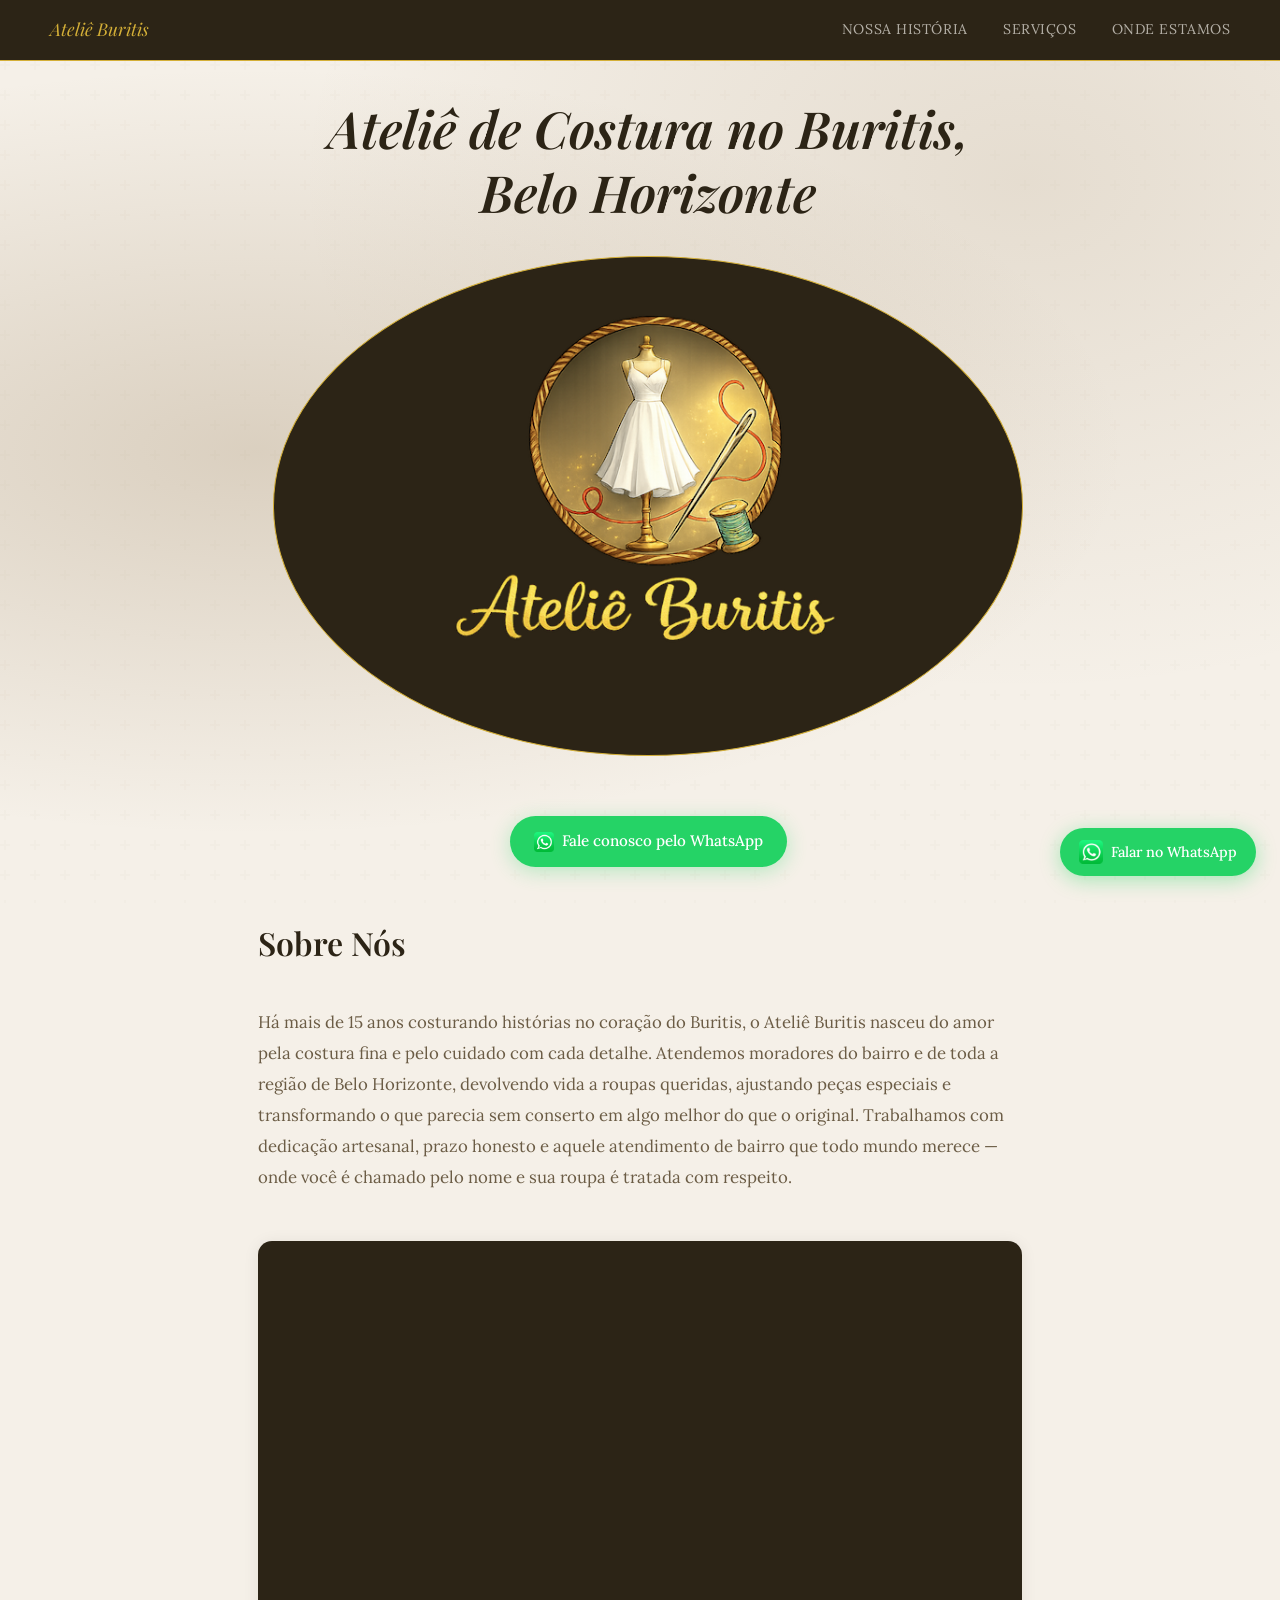
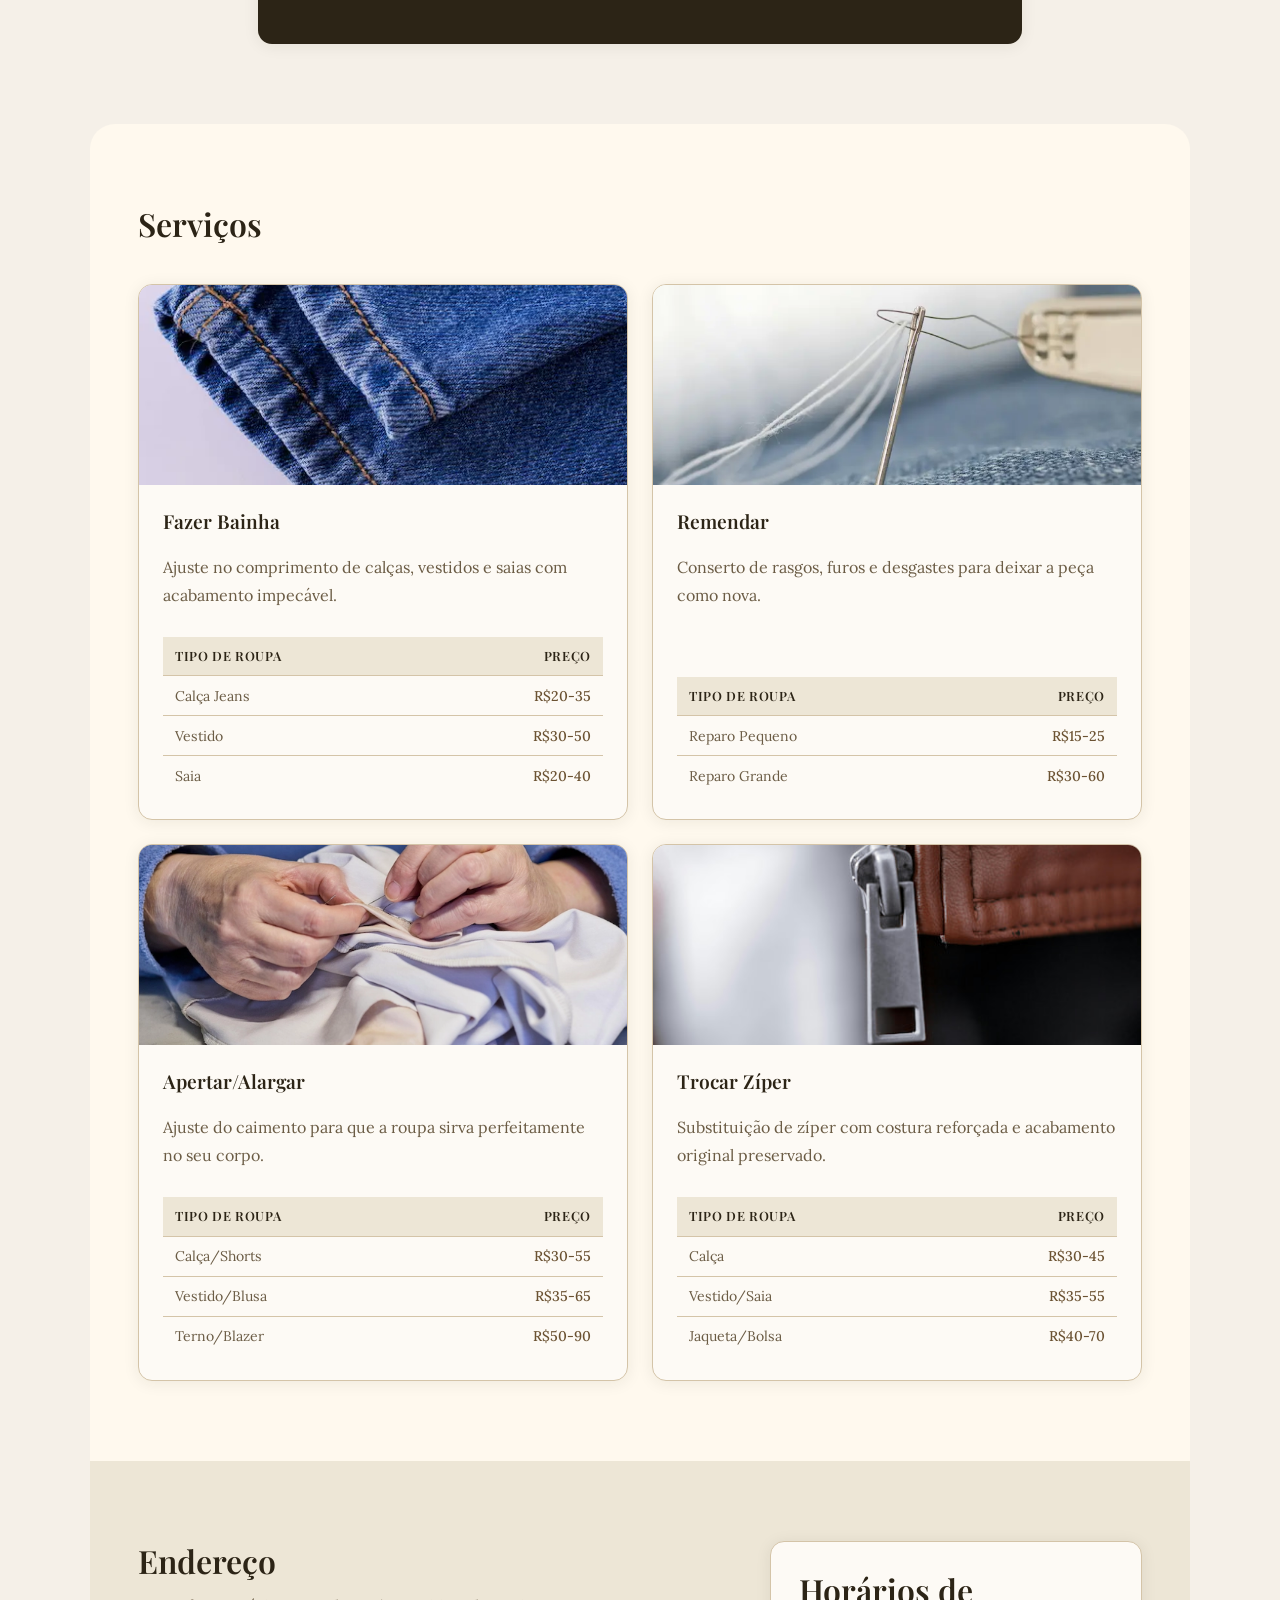
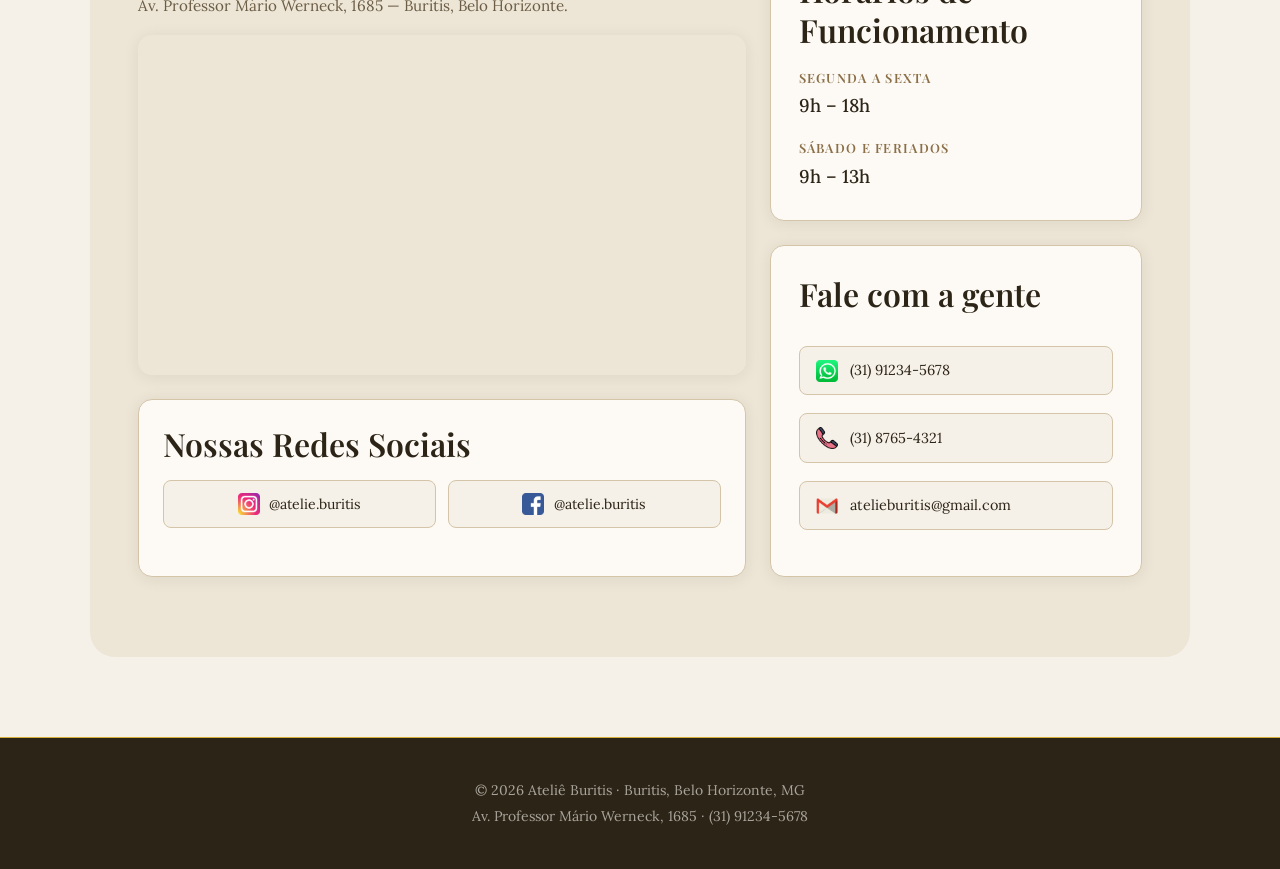
<file: index.html>
<!DOCTYPE html>
<html lang="pt-BR">
    <head>
        <meta charset="UTF-8">
        <meta name="viewport" content="width=device-width, initial-scale=1.0">

        <title>Ateliê de Costura - Buritis, Belo Horizonte | Ateliê Buritis</title>
        <meta name="description" content="Ateliê de Costura no Buritis, Belo Horizonte. Reparo de roupas rápido, barato e com qualidade. Whatsapp: (31) 91234-5678.">
        <meta name="robots" content="index, follow">
        <link rel="canonical" href="https://danielfprocha.github.io/site-costureira/">

        <meta property="og:title" content="Ateliê de Costura - Buritis, Belo Horizonte | Ateliê Buritis">
        <meta property="og:description" content="Ateliê de Costura no Buritis, Belo Horizonte. Reparo de roupas rápido, barato e com qualidade. Whatsapp: (31) 91234-5678.">
        <meta property="og:image" content="https://danielfprocha.github.io/site-costureira/og-image.jpg">
        <meta property="og:url" content="https://danielfprocha.github.io/site-costureira/">
        <meta property="og:type" content="website">
        <meta property="og:locale" content="pt_BR">

        <meta name="google-site-verification" content="44jhEYw3Id12YiDrKXw-oliTZzy7Ffx1I1DT4vke4T8" />

        <script type="application/ld+json">
            {
                "@context": "https://schema.org",
                "@type": "ClothingStore",
                "name": "Ateliê Buritis",
                "description": "Ateliê de Costura no Buritis",
                "url": "https://danielfprocha.github.io/site-costureira/",
                "telephone": "+5531912345678",
                "priceRange": "$$",
                "image": "https://danielfprocha.github.io/site-costureira/og-image.jpg",
                "address": {
                "@type": "PostalAddress",
                "streetAddress": "Av. Professor Mário Werneck, 1685",
                "addressLocality": "Belo Horizonte",
                "addressRegion": "MG",
                "postalCode": "30455-610",
                "addressCountry": "BR"
                },
                "geo": {
                "@type": "GeoCoordinates",
                "latitude": -19.969974157436212,
                "longitude": -43.964984991623794
                },
                "openingHoursSpecification": [
                {
                    "@type": "OpeningHoursSpecification",
                    "dayOfWeek": ["Monday","Tuesday","Wednesday","Thursday","Friday"],
                    "opens": "09:00",
                    "closes": "18:00"
                },
                {
                    "@type": "OpeningHoursSpecification",
                    "dayOfWeek": ["Saturday"],
                    "opens": "09:00",
                    "closes": "13:00"
                }
                ],
                "areaServed": {
                "@type": "Place",
                "name": "Buritis, Belo Horizonte, MG"
                },
                "serviceType": ["Fazer Bainha", "Remendar", "Apertar/Alargar", "Trocar Zíper"]
            }
        </script>

        <link rel="stylesheet" href="./css/style.css">
        <link rel="shortcut icon" href="images/geral/favicon-site-costureira.png" type="image/x-icon">
    </head>

    <script src="js/main.js"></script>

    <body>
        <!-- Botão whatsapp fixo -->
        <a class="whatsapp-float" href="https://wa.me/5531912345678?text=Olá%2C%20vim%20pelo%20site!" target="_blank" rel="noopener noreferrer" aria-label="Mandar mensagem pelo WhatsApp">
            <img src="images/geral/icone-whatsapp.png" alt="WhatsApp" width="32" height="32">
            Falar no WhatsApp
        </a>

        <!-- Navegação fixa -->
        <nav>
            <span><a href="#">Ateliê Buritis</a></span>
            <a href="#sobre" id="historia" class="link-nav">Nossa História</a>
            <a href="#servicos" class="link-nav">Serviços</a>
            <a href="#localizacao" class="link-nav">Onde Estamos</a>
        </nav>

        <!-- 1. Hero -->
        <header>
            <h1>Ateliê de Costura no Buritis, Belo Horizonte</h1>
            <img src="images/geral/logo-costureira-full.png" alt="Logo da loja Ateliê Buritis" width="800" height="533">
            <a class="header-whatsapp" href="https://wa.me/5531912345678?text=Olá%2C%20vim%20pelo%20site!" target="_blank" rel="noopener noreferrer">
                <img src="images/geral/icone-whatsapp.png" alt="Ícone Whatsapp" width="20" height="20">
                Fale conosco pelo WhatsApp
            </a>
        </header>

        <main>
            <!-- 2. Sobre nós -->
            <section id="sobre">
                <h2>Sobre Nós</h2>
                <p>Há mais de 15 anos costurando histórias no coração do Buritis, o Ateliê Buritis nasceu do amor pela costura fina e pelo cuidado com cada detalhe. Atendemos moradores do bairro e de toda a região de Belo Horizonte, devolvendo vida a roupas queridas, ajustando peças especiais e transformando o que parecia sem conserto em algo melhor do que o original. Trabalhamos com dedicação artesanal, prazo honesto e aquele atendimento de bairro que todo mundo merece — onde você é chamado pelo nome e sua roupa é tratada com respeito.</p>

                <!-- Vídeo -->
                <div style="padding:52.71% 0 0 0;position:relative;"><iframe src="https://player.vimeo.com/video/1190344488?badge=0&amp;autopause=0&amp;player_id=0&amp;app_id=58479" frameborder="0" allow="autoplay; fullscreen; picture-in-picture; clipboard-write; encrypted-media; web-share" referrerpolicy="strict-origin-when-cross-origin" style="position:absolute;top:0;left:0;width:100%;height:100%;" title="Ateliê Buritis - Conheça nossa loja!"></iframe></div><script src="https://player.vimeo.com/api/player.js"></script>
            </section>
            
            <!-- 3. Serviços -->
            <section id="servicos">
                <div class="servicos-box">
                    <h2>Serviços</h2>

                    <div class="servicos-grade">
                        <!-- 3.1. Serviço 1 -->
                        <div class="servico">
                            <img src="images/servicos/fazer-bainha.webp" alt="Bainha de uma calça" width="500" height="750" loading="lazy">
                            <div class="servico-conteudo">
                                <h3>Fazer Bainha</h3>
                                <p>Ajuste no comprimento de calças, vestidos e saias com acabamento impecável.</p>
                                <table>
                                    <thead>
                                        <tr>
                                            <th>Tipo de Roupa</th>
                                            <th class="preco">Preço</th>
                                        </tr>
                                    </thead>
                                    <tbody>
                                        <tr>
                                            <td>Calça Jeans</td>
                                            <td>R$20-35</td>
                                        </tr>
                                        <tr>
                                            <td>Vestido</td>
                                            <td>R$30-50</td>
                                        </tr>
                                        <tr>
                                            <td>Saia</td>
                                            <td>R$20-40</td>
                                        </tr>
                                    </tbody>
                                </table>
                            </div>
                        </div>

                        <!-- 3.2. Serviço 2 -->
                        <div class="servico">
                            <img src="images/servicos/remendar.webp" alt="Remendo de uma roupa" width="750" height="500" loading="lazy">
                            <div class="servico-conteudo">
                                <h3>Remendar</h3>
                                <p>Conserto de rasgos, furos e desgastes para deixar a peça como nova.</p>
                                <table>
                                    <thead>
                                        <tr>
                                            <th>Tipo de Roupa</th>
                                            <th class="preco">Preço</th>
                                        </tr>
                                    </thead>
                                    <tbody>
                                        <tr>
                                            <td>Reparo Pequeno</td>
                                            <td>R$15-25</td>
                                        </tr>
                                        <tr>
                                            <td>Reparo Grande</td>
                                            <td>R$30-60</td>
                                        </tr>
                                    </tbody>
                                </table>
                            </div>
                        </div>
                        
                        <!-- 3.3. Serviço 3 -->
                        <div class="servico">
                            <img src="images/servicos/apertar-alargar.webp" alt="Camisa sendo alargada" width="650" height="520" loading="lazy">
                            <div class="servico-conteudo">
                                <h3>Apertar/Alargar</h3>
                                <p>Ajuste do caimento para que a roupa sirva perfeitamente no seu corpo.</p>
                                <table>
                                    <thead>
                                        <tr>
                                            <th>Tipo de Roupa</th>
                                            <th class="preco">Preço</th>
                                        </tr>
                                    </thead>
                                    <tbody>
                                        <tr>
                                            <td>Calça/Shorts</td>
                                            <td>R$30-55</td>
                                        </tr>
                                        <tr>
                                            <td>Vestido/Blusa</td>
                                            <td>R$35-65</td>
                                        </tr>
                                        <tr>
                                            <td>Terno/Blazer</td>
                                            <td>R$50-90</td>
                                        </tr>
                                    </tbody>
                                </table>
                            </div>
                        </div>
                        
                        <!-- 3.4. Serviço 4 -->
                        <div class="servico">
                            <img src="images/servicos/trocar-ziper.jpg" alt="Zíper de uma jaqueta" width="500" height="750" loading="lazy">
                            <div class="servico-conteudo">
                                <h3>Trocar Zíper</h3>
                                <p>Substituição de zíper com costura reforçada e acabamento original preservado.</p>
                                <table>
                                    <thead>
                                        <tr>
                                            <th>Tipo de Roupa</th>
                                            <th class="preco">Preço</th>
                                        </tr>
                                    </thead>
                                    <tbody>
                                        <tr>
                                            <td>Calça</td>
                                            <td>R$30-45</td>
                                        </tr>
                                        <tr>
                                            <td>Vestido/Saia</td>
                                            <td>R$35-55</td>
                                        </tr>
                                        <tr>
                                            <td>Jaqueta/Bolsa</td>
                                            <td>R$40-70</td>
                                        </tr>
                                    </tbody>
                                </table>
                            </div>
                        </div>
                    </div>
                </div>
            </section>
            
            <!-- 4. Localização + Horários + Contato + Redes Sociais -->
            <section id="localizacao">
                <div class="localizacao-grid">
    
                    <!-- Coluna esquerda: localização + redes sociais -->
                    <div class="coluna-esquerda">
    
                        <div class="mapa">
                            <h2>Endereço</h2>
                            <p>Av. Professor Mário Werneck, 1685 — Buritis, Belo Horizonte.</p>
                            <iframe src="https://www.google.com/maps/embed?pb=!1m18!1m12!1m3!1d15000.049582396745!2d-43.972280600000005!3d-19.965980950000002!2m3!1f0!2f0!3f0!3m2!1i1024!2i768!4f13.1!3m3!1m2!1s0xa697ddc6218b83%3A0xa5b5ebb9c4d6cb64!2sUniBH%20-%20Campus%20Buritis!5e0!3m2!1spt-BR!2sbr!4v1777835594211!5m2!1spt-BR!2sbr" style="border:0;" allowfullscreen loading="lazy" referrerpolicy="no-referrer-when-downgrade" title="Localização do Ateliê Buritis no Google Maps"></iframe>
                        </div>
    
                        <div class="redes-sociais">
                            <h2>Nossas Redes Sociais</h2>
                            <div class="redes-grid">
                                <a href="https://www.instagram.com/instagram/" class="rede-item" target="_blank" rel="noopener noreferrer">
                                    <img src="images/geral/icone-instagram.png" alt="Ícone Instagram">
                                    <p>@atelie.buritis</p>
                                </a>
                                <a href="https://www.facebook.com/facebookBrasil" class="rede-item" target="_blank" rel="noopener noreferrer">
                                    <img src="images/geral/icone-facebook.png" alt="Ícone Facebook">
                                    <p>@atelie.buritis</p>
                                </a>
                            </div>
                        </div> 
                    </div>
    
                    <!-- Coluna direita: horários + contatos -->
                    <div class="coluna-direita">
    
                        <div class="horarios">
                            <h2>Horários de Funcionamento</h2>
                            <h3>Segunda a Sexta</h3>
                            <p>9h – 18h</p>
                            <h3>Sábado e Feriados</h3>
                            <p>9h – 13h</p>
                        </div>
    
                        <div class="contatos">
                            <h2>Fale com a gente</h2>
                            <a href="https://wa.me/5531998119367?text=Olá%2C%20vim%20pelo%20site!" target="_blank" rel="noopener noreferrer" class="contato-item">
                                <img src="images/geral/icone-whatsapp.png" alt="Ícone WhatsApp">
                                <p>(31) 91234-5678</p>
                            </a>

                            <button class="contato-item" onclick="copiarTelefone(this)">
                                <img src="images/geral/icone-telefone-fixo.png" alt="Ícone Telefone Fixo">
                                <p>(31) 8765-4321</p>
                            </button>

                            <a href="mailto:atelieburitis@gmail.com" class="contato-item">
                                <img src="images/geral/icone-gmail.png" alt="Ícone Gmail">
                                <p>atelieburitis@gmail.com</p>
                            </a>
                        </div>
                    </div>
                </div>
            </section>
        </main>

        <!-- 6. Footer -->
        <footer>
            <p>© 2026 Ateliê Buritis · Buritis, Belo Horizonte, MG</p>
            <p>Av. Professor Mário Werneck, 1685 · (31) 91234-5678</p>
        </footer>
    </body>
</html>
</file>
<file: css/style.css>
/* --- Fontes (Google Fonts): --- */
@import url('https://fonts.googleapis.com/css2?family=Playfair+Display:ital,wght@0,400;0,600;1,400&family=Lora:ital,wght@0,400;0,500;1,400&display=swap');
 
/* --- Variáveis: --- */
:root {
    --cor-fundo:        #F5F0E8;
    --cor-fundo-alt:    #EDE6D6;
    --cor-fundo-escuro: #2C2416;
    --cor-primaria:     #8B6F47;
    --cor-primaria-esc: #6B5232;
    --cor-texto:        #2C2416;
    --cor-texto-suave:  #6B5C45;
    --cor-borda:        #D4C4A8;
    --cor-branco:       #FDFAF5;
 
    --fonte-titulo: 'Playfair Display', Georgia, serif;
    --fonte-corpo:  'Lora', Georgia, serif;
 
    --raio:    8px;
    --raio-lg: 14px;
    --sombra:  0 2px 16px rgba(44, 36, 22, 0.08);
}
 
/* =============================================
   RESET & BASE:
   ============================================= */

*, *::before, *::after {
    box-sizing: border-box;
    margin: 0;
    padding: 0;
}
 
html {
    scroll-behavior: smooth;
}
 
body {
    background-color: var(--cor-fundo); 
    color: var(--cor-texto);
    font-family: var(--fonte-corpo);
    font-size: 1rem;
    line-height: 1.75;
}
 
img {
    display: block;
    max-width: 100%;
    height: auto;
}
 
a {
    color: inherit;
    text-decoration: none;
}
 
h1, h2, h3 {
    font-family: var(--fonte-titulo);
    line-height: 1.25;
    color: var(--cor-texto);
}
 
h1 { 
    font-size: clamp(2rem, 5vw, 3.2rem); 
    font-weight: 600; 
}

h2 { 
    font-size: clamp(1.5rem, 3vw, 2rem);  
    font-weight: 600; 
    margin-bottom: 0.75rem; 
}

h3 { 
    font-size: 1.2rem; 
    font-weight: 600; 
    margin-bottom: 0.5rem; 
}
 
p { 
    margin-bottom: 1rem; 
    color: var(--cor-texto-suave); 
}

p:last-child { 
    margin-bottom: 0; 
}
 
/* =============================================
   BOTÃO WHATSAPP FIXO:
   ============================================= */

.whatsapp-float {
    position: fixed;
    bottom: 1.5rem;
    right: 1.5rem;
    z-index: 1000;
    display: flex;
    align-items: center;
    gap: 0.5rem;
    background-color: #25D366;
    color: #fff;
    font-family: var(--fonte-corpo);
    font-size: 0.9rem;
    font-weight: 500;
    padding: 0.7rem 1.2rem;
    border-radius: 50px;
    box-shadow: 0 4px 20px rgba(13, 212, 86, 0.35);
    transition: transform 0.2s ease, box-shadow 0.2s ease;
}
 
.whatsapp-float:hover {
    transform: translateY(-2px);
    box-shadow: 0 6px 24px rgba(26, 237, 117, 0.619);
}
 
.whatsapp-float img {
    width: 24px;
    height: 24px;
}
 
/* =============================================
   NAV:
   ============================================= */

nav {
    position: fixed;
    top: 0;
    left: 0;
    width: 100%;
    z-index: 900;
    display: flex;
    align-items: center;
    gap: 2rem;
    padding: 0rem 3rem;
    background-color: var(--cor-fundo-escuro);
    backdrop-filter: blur(8px);
    border-bottom: 1px solid #D4AF37;
}
 
nav span {
    padding: 0.9rem 0.1rem;
    font-family: var(--fonte-titulo);
    font-size: 1.1rem;
    font-style: italic;
    color: #D4AF37;
    margin-right: auto;
}

.link-nav {
    padding: 0.9rem 0.1rem;
    font-size: 0.88rem;
    letter-spacing: 0.04em;
    color: rgba(253, 250, 245, 0.65);
    transition: color 0.2s;
    text-transform: uppercase;
}

.link-nav:hover {
    color: #D4AF37;
    transform: scale(1.03);
}

.link-nav:active {
    color: #FFF340;
}

/*nav a {
    padding: 0.9rem 0.1rem;
    font-size: 0.88rem;
    letter-spacing: 0.04em;
    color: rgba(253, 250, 245, 0.65);
    transition: color 0.2s;
    text-transform: uppercase;
}
 
nav a:hover {
    color: #D4AF37;
    transform: scale(1.03);
}

nav a:active {
    color: #FFF340;
}*/
 
/* =============================================
   HEADER / HERO:
   ============================================= */

header {
    min-height: 400px;
    display: flex;
    flex-direction: column;
    align-items: center;
    justify-content: center;
    text-align: center;
    padding: 6rem 2rem 1rem 3rem;
    background-image:
        radial-gradient(ellipse at 20% 50%, rgba(139, 111, 71, 0.25) 0%, transparent 60%),
        radial-gradient(ellipse at 80% 20%, rgba(139, 111, 71, 0.15) 0%, transparent 50%); 
    position: relative;
    overflow: hidden;
}
 
header::before {
    content: '';
    position: absolute;
    inset: 0;
    background-image: url("data:image/svg+xml,%3Csvg width='60' height='60' viewBox='0 0 60 60' xmlns='http://www.w3.org/2000/svg'%3E%3Cg fill='none' fill-rule='evenodd'%3E%3Cg fill='%238B6F47' fill-opacity='0.06'%3E%3Cpath d='M36 34v-4h-2v4h-4v2h4v4h2v-4h4v-2h-4zm0-30V0h-2v4h-4v2h4v4h2V6h4V4h-4zM6 34v-4H4v4H0v2h4v4h2v-4h4v-2H6zM6 4V0H4v4H0v2h4v4h2V6h4V4H6z'/%3E%3C/g%3E%3C/g%3E%3C/svg%3E");
    opacity: 0.4;
    pointer-events: none;
}
 
header h1 {
    color: var(--cor-texto);
    position: relative;
    max-width: 700px;
    margin-bottom: 2rem;
    font-style: italic;
}
 
header img {
    position: relative;
    width: 88%;
    max-width: 750px;
    margin: 0 auto;
    border-radius: 70%;
    border: 1.5px solid #D4AF37;
    background-color: var(--cor-fundo-escuro);
}

.header-whatsapp {
    display: inline-flex;
    align-items: center;
    gap: 0.5rem;
    background-color: #25D366;
    color: #fff;
    font-family: var(--fonte-corpo);
    font-size: 0.95rem;
    font-weight: 500;
    padding: 0.75rem 1.5rem;
    border-radius: 50px;
    box-shadow: 0 4px 20px rgba(37, 211, 102, 0.3);
    transition: transform 0.2s, box-shadow 0.2s;
    cursor: pointer;
    margin: 3.75rem auto 1.25rem auto
}

.header-whatsapp:hover {
    transform: scale(1.02);
    box-shadow: 0 6px 24px rgba(37, 211, 102, 0.45);
}

.header-whatsapp img {
    width: 20px;
    height: 20px;
    border-radius: 0;
    border: none;
    background: none;
    pointer-events: none;
}
 
/* =============================================
   SEÇÕES GERAIS:
   ============================================= */

section {
    padding: 5rem 3rem;
}
 
section:nth-child(even) {
    background-color: #FFF9EE;
}
 
/* =============================================
   SOBRE NÓS:
   ============================================= */

#sobre {
    display: flex;
    flex-direction: column;
    gap: 2rem;
    max-width: 860px;
    margin: 0 auto;
    padding-top: 20px;
}
 
#sobre h2 {
    margin-bottom: none;
}

#sobre p {
    font-size: 1.05rem;
    line-height: 1.85;
}
 
#sobre iframe {
    width: 100%;
    aspect-ratio: 16 / 9;
    border: none;
    border-radius: var(--raio-lg);
    box-shadow: var(--sombra);
    background-color: #2C2416;
}
 
/* =============================================
   SERVIÇOS:
   ============================================= */

#servicos {
    max-width: 1100px;
    margin: 0 auto;
    border-radius: 25px 25px 0px 0px;
}
 
.servicos-box {
    display: flex;
    flex-direction: column;
    gap: 0;
}
 
.servicos-box > h2 {
    margin-bottom: 2.5rem;
}
 
.servicos-grade {
    display: grid;
    grid-template-columns: repeat(2, 1fr);
    gap: 1.5rem;
}
 
.servico {
    background-color: var(--cor-branco);
    border: 1px solid var(--cor-borda);
    border-radius: var(--raio-lg);
    overflow: hidden;
    box-shadow: var(--sombra);
    display: flex;
    flex-direction: column;
}
 
.servico img {
    width: 100%;
    height: 200px;
    object-fit: cover;
}
 
.servico-conteudo {
    padding: 1.5rem;
    flex: 1;
    display: flex;
    flex-direction: column;
    gap: 0.75rem;
}
 
.servico table {
    width: 100%;
    border-collapse: collapse;
    font-size: 0.88rem;
    margin-top: auto;
}
 
.servico th {
    background-color: var(--cor-fundo-alt);
    color: var(--cor-texto);
    font-family: var(--fonte-titulo);
    font-weight: 600;
    font-size: 0.8rem;
    text-align: left;
    padding: 0.5rem 0.75rem;
    border-bottom: 1px solid var(--cor-borda);
    text-transform: uppercase;
    letter-spacing: 0.05em;
}

.servico .preco {
    text-align: right;
}
 
.servico td {
    padding: 0.45rem 0.75rem;
    border-bottom: 1px solid var(--cor-borda);
    color: var(--cor-texto-suave);
}
 
.servico tr:last-child td {
    border-bottom: none;
}
 
.servico td:last-child {
    text-align: right;
    font-weight: 500;
    color: var(--cor-primaria-esc);
}
 
/* =============================================
   LOCALIZAÇÃO + HORÁRIOS + CONTATOS + REDES:
   ============================================= */

#localizacao {
    background-color: var(--cor-fundo-alt);
    padding: 5rem 3rem;
    max-width: 1100px;
    margin: 0 auto 80px auto;
    border-radius: 0px 0px 25px 25px;

}

.localizacao-grid {
    max-width: 1100px;
    margin: 0 auto;
    display: grid;
    grid-template-columns: 62fr 38fr;
    gap: 1.5rem;
    align-items: stretch;
}
 
/* ----- COLUNA ESQUERDA: LOCALIZAÇÃO + REDES: ----- */
 
.coluna-esquerda {
    display: flex;
    flex-direction: column;
    gap: 1.5rem;
    height: 100%;
}

.mapa p {
    margin-bottom: 1rem;
    font-size: 0.95rem;
}
 
.mapa iframe {
    width: 100%;
    height: 340px;
    border: none;
    border-radius: var(--raio-lg);
    box-shadow: var(--sombra);
    display: block;
}

.redes-sociais {
    flex: 1;
    background-color: var(--cor-branco);
    border: 1px solid var(--cor-borda);
    border-radius: var(--raio-lg);
    padding: 1.5rem;
    box-shadow: var(--sombra);
}

.redes-sociais h2 {
    margin-bottom: 1rem;
}

.redes-grid {
    display: flex;
    flex-direction: row;
    gap: 0.75rem;
}

.rede-item {
    display: flex;
    align-items: center;
    justify-content: center;
    flex: 1;
    gap: 0.6rem;
    margin-bottom: 1rem;
    padding: 0.65rem 0.7rem;
    border-radius: var(--raio);
    border: 1px solid var(--cor-borda);
    background-color: var(--cor-fundo);
    transition: border-color 0.2s, box-shadow 0.2s, transform 0.2s;
}
 
.rede-item:hover {
    background-color: transparent;
    border-color: var(--cor-primaria);
    box-shadow: 0 2px 10px rgba(139, 111, 71, 0.12);
    transform: scale(1.02);
}
 
.rede-item img {
    width: 22px;
    height: 22px;
    flex-shrink: 0;
}
 
.rede-item p {
    margin: 0;
    color: var(--cor-texto);
    font-size: 0.88rem;
    transition: transform 0.2s;
}

.rede-item p:active {
    color: var(--cor-primaria);
}

/* ----- COLUNA DIREITA: HORÁRIOS + CONTATOS: ----- */
 
.coluna-direita {
    display: flex;
    flex-direction: column;
    gap: 1.5rem;
}

.horarios {
    background-color: var(--cor-branco);
    border: 1px solid var(--cor-borda);
    border-radius: var(--raio-lg);
    padding: 1.75rem;
    box-shadow: var(--sombra);
}
 
.horarios h2 {
    margin-bottom: 1.25rem;
}
 
.horarios h3 {
    color: var(--cor-primaria);
    font-size: 0.8rem;
    text-transform: uppercase;
    letter-spacing: 0.1em;
    margin-bottom: 0.2rem;
    margin-top: 1.2rem;
}
 
.horarios h3:first-of-type {
    margin-top: 0;
}
 
.horarios p {
    font-size: 1.15rem;
    font-weight: 500;
    color: var(--cor-texto);
}

.contatos {
    background-color: var(--cor-branco);
    border: 1px solid var(--cor-borda);
    border-radius: var(--raio-lg);
    padding: 1.75rem;
    box-shadow: var(--sombra);
    flex: 1;
}

.contatos h2 {
    margin-bottom: 2rem;
}

.contato-item {
    display: flex;
    align-items: center;
    gap: 0.75rem;
    margin-bottom: 18px;
    padding: 0.7rem 1rem;
    border-radius: var(--raio);
    border: 1px solid var(--cor-borda);
    background-color: var(--cor-fundo);
    transition: border-color 0.2s, box-shadow 0.2s, transform 0.2s;
}
 
.contato-item:hover {
    background-color: transparent;
    border-color: var(--cor-primaria);
    box-shadow: 0 2px 10px rgba(139, 111, 71, 0.12);
    transform: scale(1.02);
}
 
.contato-item img {
    width: 22px;
    height: 22px;
    flex-shrink: 0;
}
 
.contato-item p {
    margin: 0;
    color: var(--cor-texto);
    font-size: 0.9rem;
    transition: transform 0.2s;
}

.contato-item p:active {
    color: var(--cor-primaria);
}

button.contato-item {
    all: unset;
    display: flex;
    align-items: center;
    gap: 0.75rem;
    width: 100%;
    cursor: pointer;
    padding: 0.7rem 1rem;
    border-radius: var(--raio);
    border: 1px solid var(--cor-borda);
    background-color: var(--cor-fundo);
    transition: border-color 0.2s, box-shadow 0.2s, transform 0.2s;
    box-sizing: border-box;
}

button.contato-item:hover {
    border-color: var(--cor-primaria);
    box-shadow: 0 2px 10px rgba(139, 111, 71, 0.12);
    transform: scale(1.02);
}

.contato-item:last-of-type {
    margin-top: 18px;
}
 
/* =============================================
   FOOTER:
   ============================================= */

footer {
    background-color: var(--cor-fundo-escuro);
    color: rgba(253, 250, 245, 0.6);
    text-align: center;
    padding: 2.5rem 2rem;
    font-size: 0.875rem;
    line-height: 1.8;
    border-top: 1px solid #D4AF37;
}
 
footer p {
    color: rgba(253, 250, 245, 0.6);
    margin: 0;
}
 
/* =============================================
   RESPONSIVIDADE:
   ============================================= */

@media (max-width: 768px) {
    nav {
        justify-content: center;
        padding: 0.8rem 1.25rem;
        gap: 1rem;
        overflow-x: auto;
    }
 
    .link-nav {
        font-size: 0.8rem;
        white-space: nowrap;
    }

    h1 {
        margin-top: 1.75rem;

    }

    .header-whatsapp {
        display: none;
    }
 
    section {
        padding: 3.5rem 1.25rem;
    }
 
    .servicos-grade {
        grid-template-columns: 1fr;
    }

    #localizacao {
        padding: 3.5rem 1.25rem;
    }
 
    .localizacao-grid {
        grid-template-columns: 1fr;
        max-width: 480px;
        margin: 0 auto; 
    }

    .coluna-esquerda, .coluna-direita {
        display: contents;
    }

    .mapa {
        order: 1;
    }

    .horarios {
        order: 2;
    }

    .contatos {
        order: 3;
    }

    .redes-sociais {
        order: 4;
    }
 
    .mapa iframe {
        height: 260px;
    }

    .redes-grid {
        flex-direction: row;
    }
 
    .contato-box {
        flex-direction: column;
        gap: 2.5rem;
    }
}

@media (max-width: 500px) {
    #historia {
        display: none;
    }
}

@media (max-width: 420px) {
    .redes-grid {
        flex-direction: column;
    }

    .rede-item {
        margin-bottom: 0.25rem;
    }
}

@media (max-width: 352px) {
    h1 {
        margin-top: 3.5rem;
    }
}
</file>
